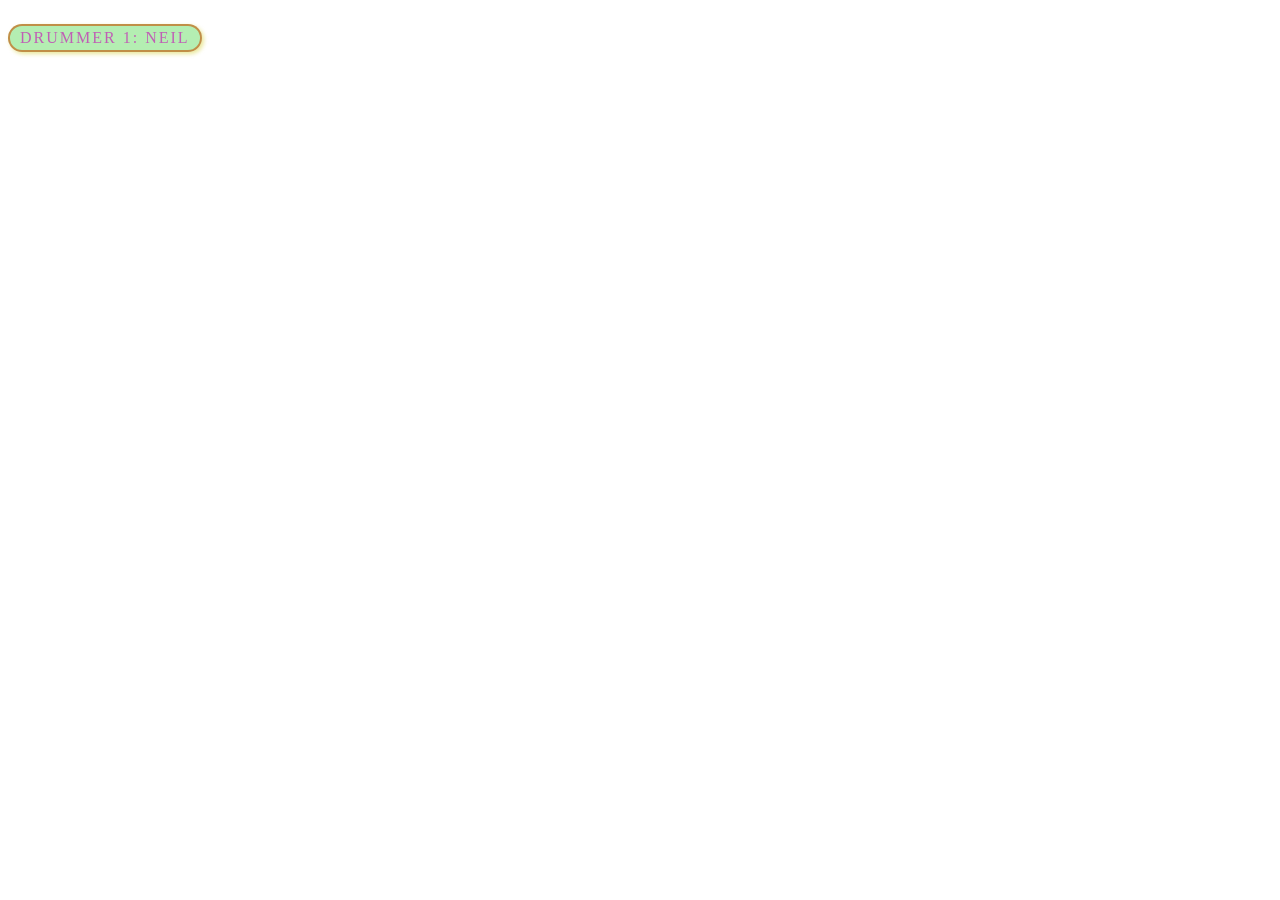
<file: labs/custom_button/solution/index.html>
<!DOCTYPE html>
<html lang="en">
<!-- 
Laboratorio basado en el ejemplo del apartado "A high level definition" publicado en
https://developer.mozilla.org/en-US/docs/Learn/JavaScript/First_steps/What_is_JavaScript
-->
    <head>
        <script src="update_player.js" defer></script>
        <link href="my_styles.css" rel="stylesheet">
        </style>
    </head>
    <body>
        <p>Drummer 1: Neil</p>
    </body>
</html>
</file>
<file: labs/custom_button/solution/my_styles.css>
p {
    font-family:'Lucida Sans', 'Lucida Sans Regular', 'Lucida Grande';
    letter-spacing: 2px;
    text-transform: uppercase;
    text-align: center;
    border: 2px solid rgba(200, 80, 0, 0.6);
    background: rgba(7, 200, 0, 0.3);
    color: rgba(200, 0, 183, 0.6);
    box-shadow: 2px 2px 4px rgba(200, 197, 0, 0.4);
    border-radius: 15px;
    padding: 3px 10px;
    display: inline-block;
    cursor: pointer;
}
</file>
<file: labs/custom_button/student/my_styles.css>
/* LAB: Implementa CSS para el botón
Implementa una regla para el elemento <p> considerando variantes a los siguientes atributos:
    font-family:'Lucida Sans', 'Lucida Sans Regular', 'Lucida Grande';
    letter-spacing: 2px;
    text-transform: uppercase;
    text-align: center;
    border: 2px solid rgba(200, 80, 0, 0.6);
    background: rgba(7, 200, 0, 0.3);
    color: rgba(200, 0, 183, 0.6);
    box-shadow: 2px 2px 4px rgba(200, 197, 0, 0.4);
    border-radius: 15px;
    padding: 3px 10px;
    display: inline-block;
    cursor: pointer;

*/
p {
    font-family:'Lucida Sans', 'Lucida Sans Regular', 'Lucida Grande';
    letter-spacing: 2px;
    text-transform: uppercase;
    text-align: center;
    border: 2px solid rgba(200, 80, 0, 0.6);
    background: rgba(7, 200, 0, 0.3);
    color: rgba(200, 0, 183, 0.6);
    box-shadow: 2px 2px 4px rgba(200, 197, 0, 0.4);
    border-radius: 15px;
    padding: 3px 10px;
    display: inline-block;
    cursor: pointer;
}
</file>
